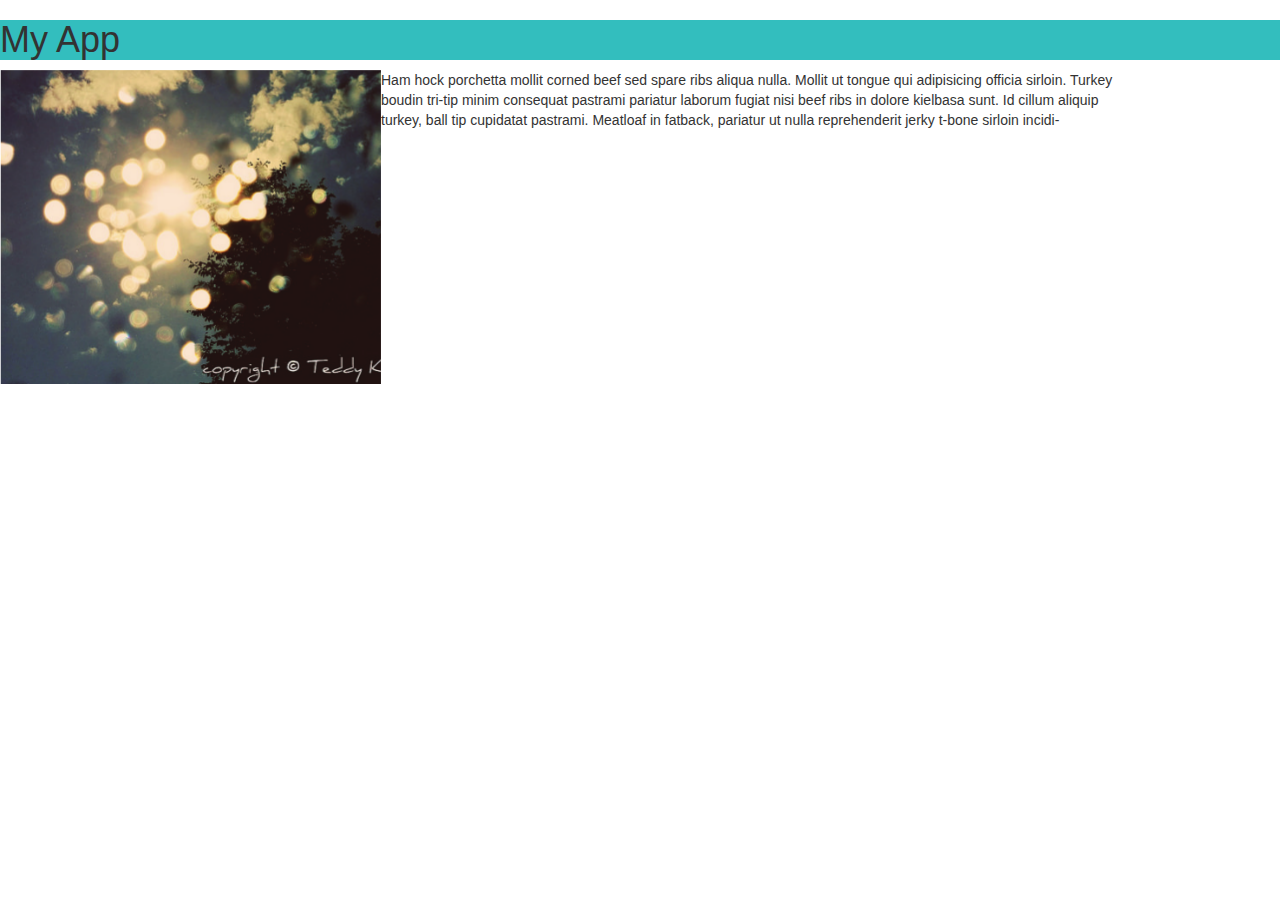
<file: toplist/index.html>
<!DOCTYPE html>
<html>
  <head>
    <link rel = "stylesheet" type="text/css" href="style.css">
    <link rel="stylesheet" href="css/bootstrap.min.css">
  </head>
  <body>
    <h1 class="title">My App</h1>

    <div class = "app">
       <div class = "screenshot">
         <img src="images/app.png" alt="This is a screenshot"></img>
       </div>
       <div class="description">
         Ham hock porchetta mollit corned beef
sed spare ribs aliqua nulla. Mollit ut
tongue qui adipisicing officia sirloin.
Turkey boudin tri-tip minim consequat
pastrami pariatur laborum fugiat nisi
beef ribs in dolore kielbasa sunt. Id cillum
aliquip turkey, ball tip cupidatat pastrami.
Meatloaf in fatback, pariatur ut nulla
reprehenderit jerky t-bone sirloin incidi-
      </div>
    </div>
  </body>
</html>
</file>
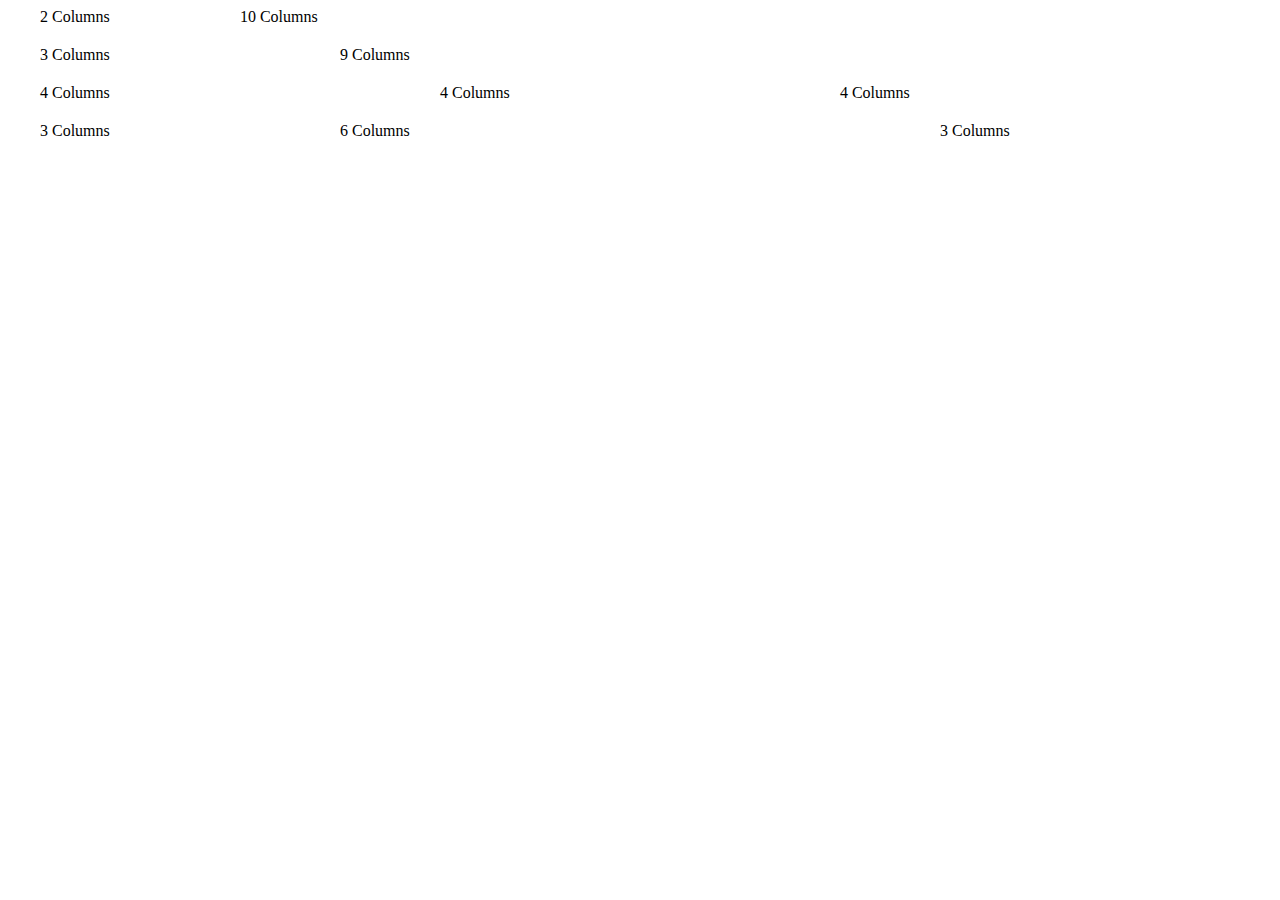
<file: framework/test.html>
<!DOCTYPE html>
<html>
<head>
  <meta charset="utf-8">
  <title>Framework Test Page</title>
  <link rel="stylesheet" href="css/main.css">
</head>
<body>
  <div class="grid">
    <div class="row">
      <div class="col-2">2 Columns</div>
      <div class="col-10">10 Columns</div>
    </div>
    <div class="row">
      <div class="col-3">3 Columns</div>
      <div class="col-9">9 Columns</div>
    </div>
    <div class="row">
      <div class="col-4">4 Columns</div>
      <div class="col-4">4 Columns</div>
      <div class="col-4">4 Columns</div>
    </div>
    <div class="row">
      <div class="col-3">3 Columns</div>
      <div class="col-6">6 Columns</div>
      <div class="col-3">3 Columns</div>
    </div>
  </div>
</body>
</html>
</file>
<file: toplist/style.css>
*{
  -webkit-box-sizing: border-box;
  -moz-box-sizing: border-box;
  -ms-box-sizing: border-box;
  box-sizing: border-box;
}
h1{
    font:Arial;
}
.title{
   background-color: #33bebe;
}
.description {
   max-width:750px;
}

.screenshot{
    max-width: 460px;
}

.app{
    display:  -webkit-flex;
    display:  flex;
}
</file>
<file: framework/css/main.css>
* {
    -webkit-box-sizing: border-box;
    -moz-box-sizing: border-box;
    -ms-box-sizing: border-box;
    box-sizing: border-box;
}

.grid {
    margin: 0 auto;
    max-width: 1200px;
    width: 100%;
}

.row {
    width: 100%;
    margin-bottom: 20px;
    display: flex;
}

.col-1 {
    width: 8.33%;
}

.col-2 {
    width: 16.66%;
}

.col-3 {
    width: 25%;
}

.col-4 {
    width: 33.33%;
}

.col-5 {
    width: 41.66%;
}

.col-6 {
    width: 50%;
}

.col-7 {
    width: 58.33%;
}

.col-8 {
    width: 66.66%;
}

.col-9 {
    width: 75%;
}

.col-10 {
    width: 83.33%;
}

.col-11 {
    width: 91.66%;
}

.col-12 {
    width: 100%;
}

@media only screen and (max-width: 500px){
    .col-6{
        display:none;
    }

}
</file>
